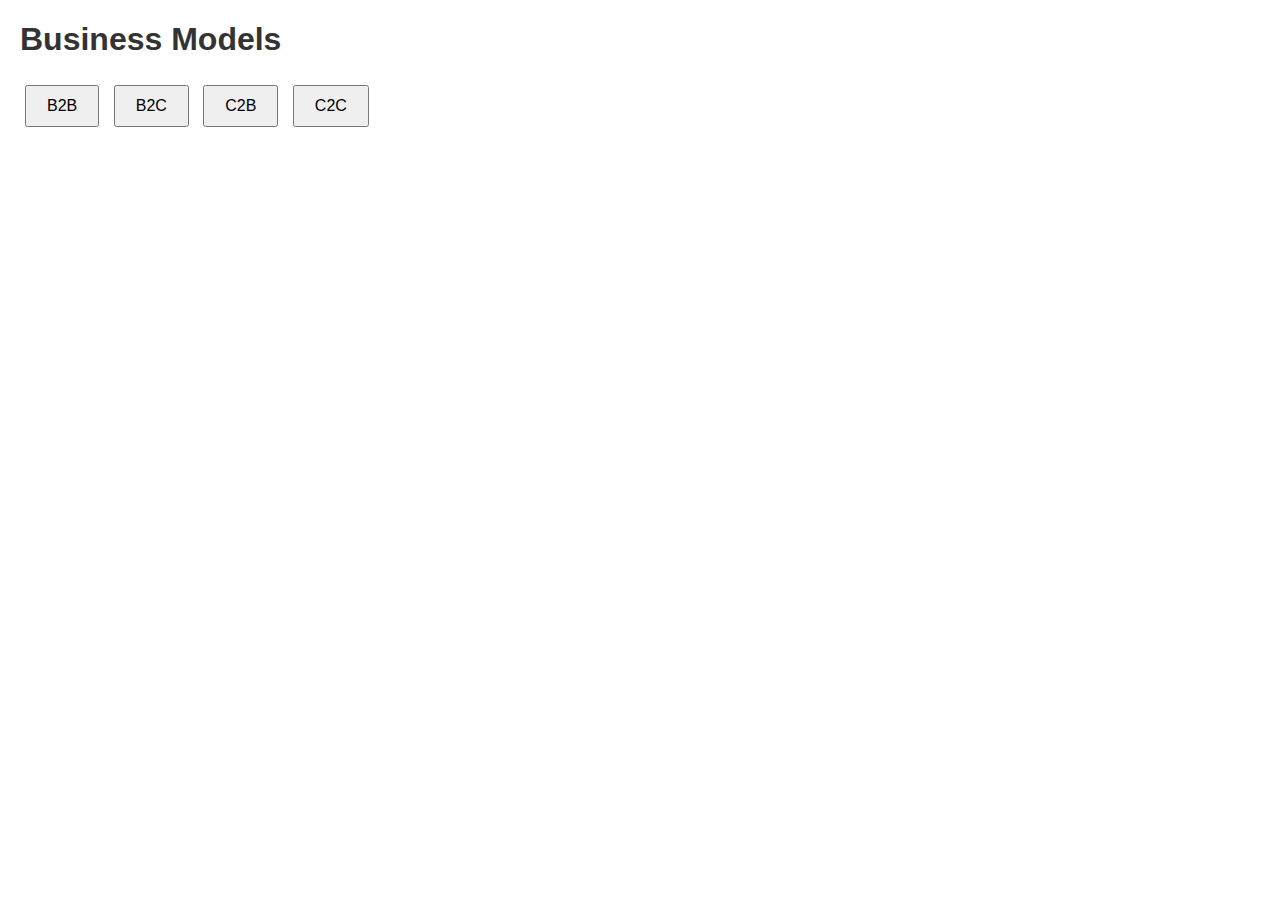
<file: index.html>
<!DOCTYPE html>
<html>
<head>
    <title>Business Models</title>
    <link rel="stylesheet" type="text/css" href="styles.css">
    <script>
        function goToPage(model) {
            window.location.href = model + ".html";
        }
    </script>
</head>
<body>
    <h1>Business Models</h1>
    <button onclick="goToPage('B2B')">B2B</button>
    <button onclick="goToPage('B2C')">B2C</button>
    <button onclick="goToPage('C2B')">C2B</button>
    <button onclick="goToPage('C2C')">C2C</button>
</body>
</html>
</file>
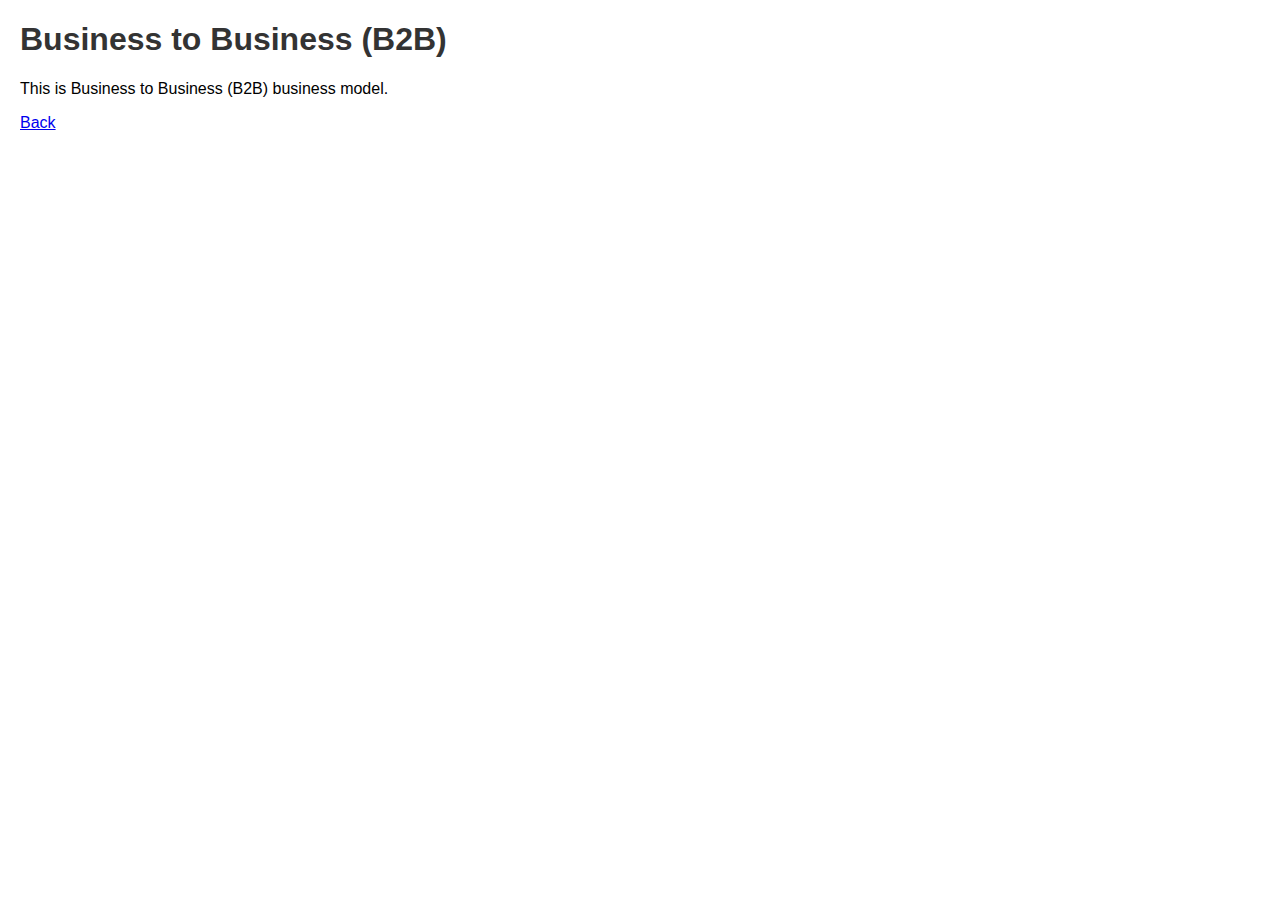
<file: B2B.html>
<!DOCTYPE html>
<html>
<head>
    <title>B2B</title>
    <link rel="stylesheet" type="text/css" href="styles.css">
</head>
<body>
    <h1>Business to Business (B2B)</h1>
    <p>This is Business to Business (B2B) business model.</p>
    <a href="index.html">Back</a>
</body>
</html>
</file>
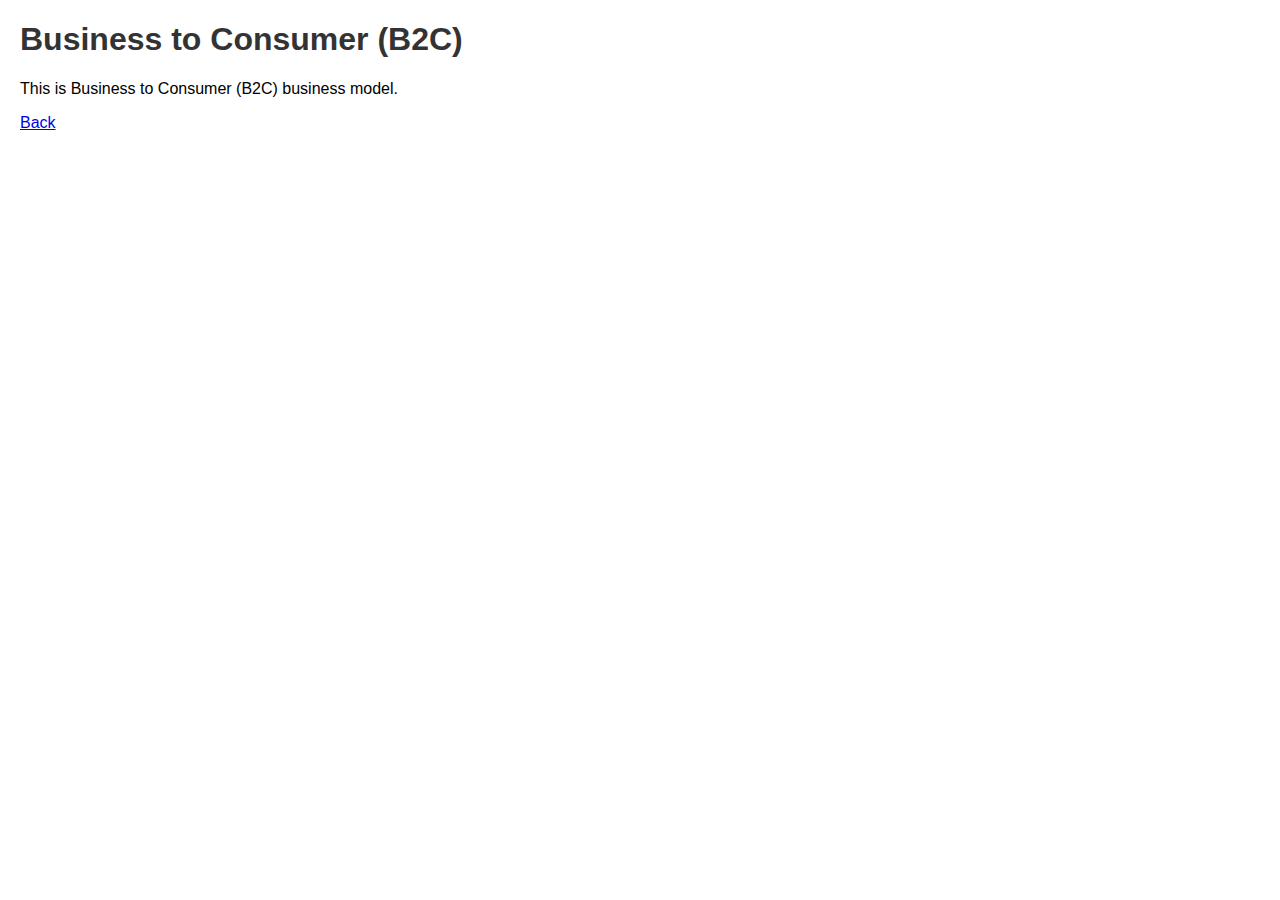
<file: B2C.html>
<!DOCTYPE html>
<html>
<head>
    <title>B2C</title>
    <link rel="stylesheet" type="text/css" href="styles.css">
</head>
<body>
    <h1>Business to Consumer (B2C)</h1>
    <p>This is Business to Consumer (B2C) business model.</p>
    <a href="index.html">Back</a>
</body>
</html>
</file>
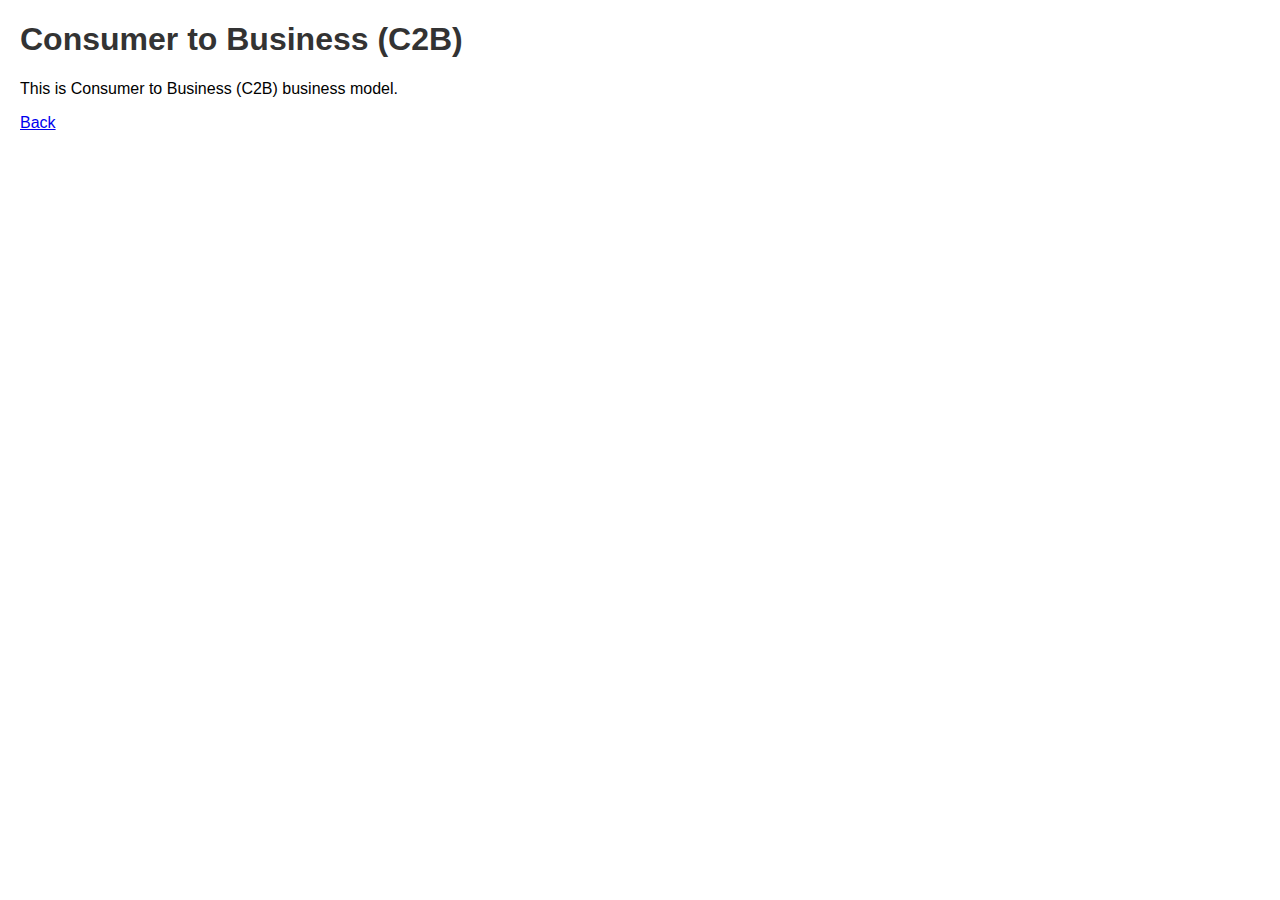
<file: C2B.html>
<!DOCTYPE html>
<html>
<head>
    <title>C2B</title>
    <link rel="stylesheet" type="text/css" href="styles.css">
</head>
<body>
    <h1>Consumer to Business (C2B)</h1>
    <p>This is Consumer to Business (C2B) business model.</p>
    <a href="index.html">Back</a>
</body>
</html>
</file>
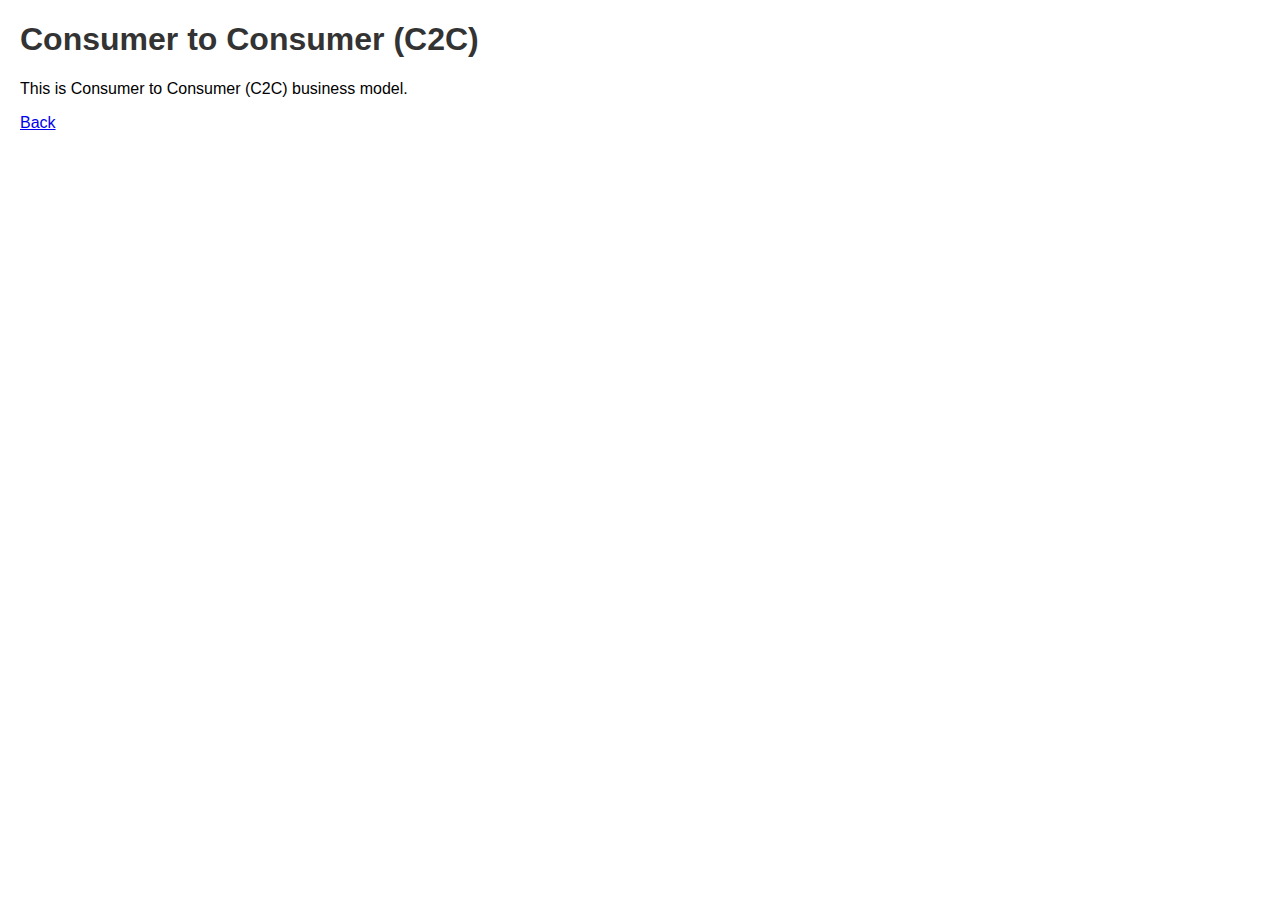
<file: C2C.html>
<!DOCTYPE html>
<html>
<head>
    <title>C2C</title>
    <link rel="stylesheet" type="text/css" href="styles.css">
</head>
<body>
    <h1>Consumer to Consumer (C2C)</h1>
    <p>This is Consumer to Consumer (C2C) business model.</p>
    <a href="index.html">Back</a>
</body>
</html>
</file>
<file: styles.css>
body {
    font-family: Arial, sans-serif;
    margin: 20px;
    padding: 0;
}

h1 {
    color: #333;
}

button {
    margin: 5px;
    padding: 10px 20px;
    font-size: 16px;
    cursor: pointer;
}

.details {
    display: none;
    margin-top: 20px;
    padding: 10px;
    border: 1px solid #ccc;
    border-radius: 5px;
    background-color: #f9f9f9;
}

.details h2 {
    margin-top: 0;
}

.details p {
    margin: 10px 0;
}
</file>
